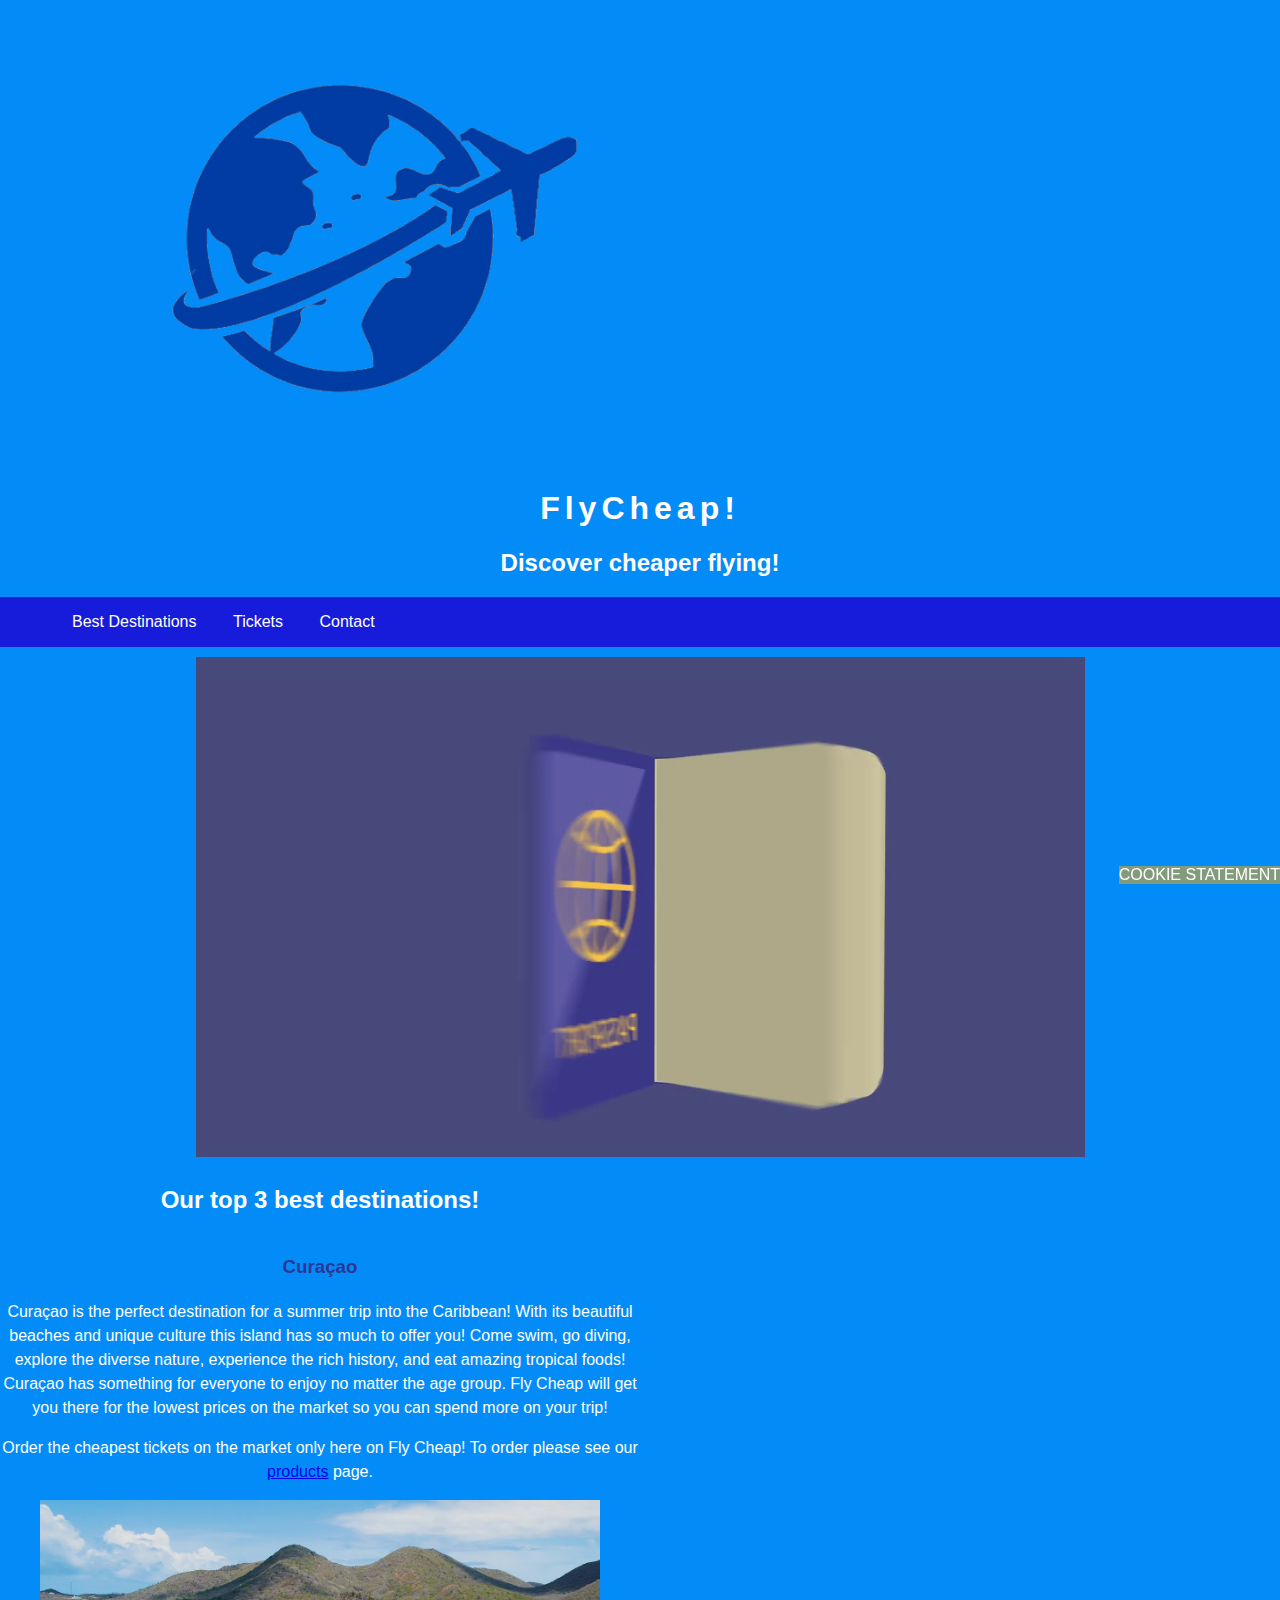
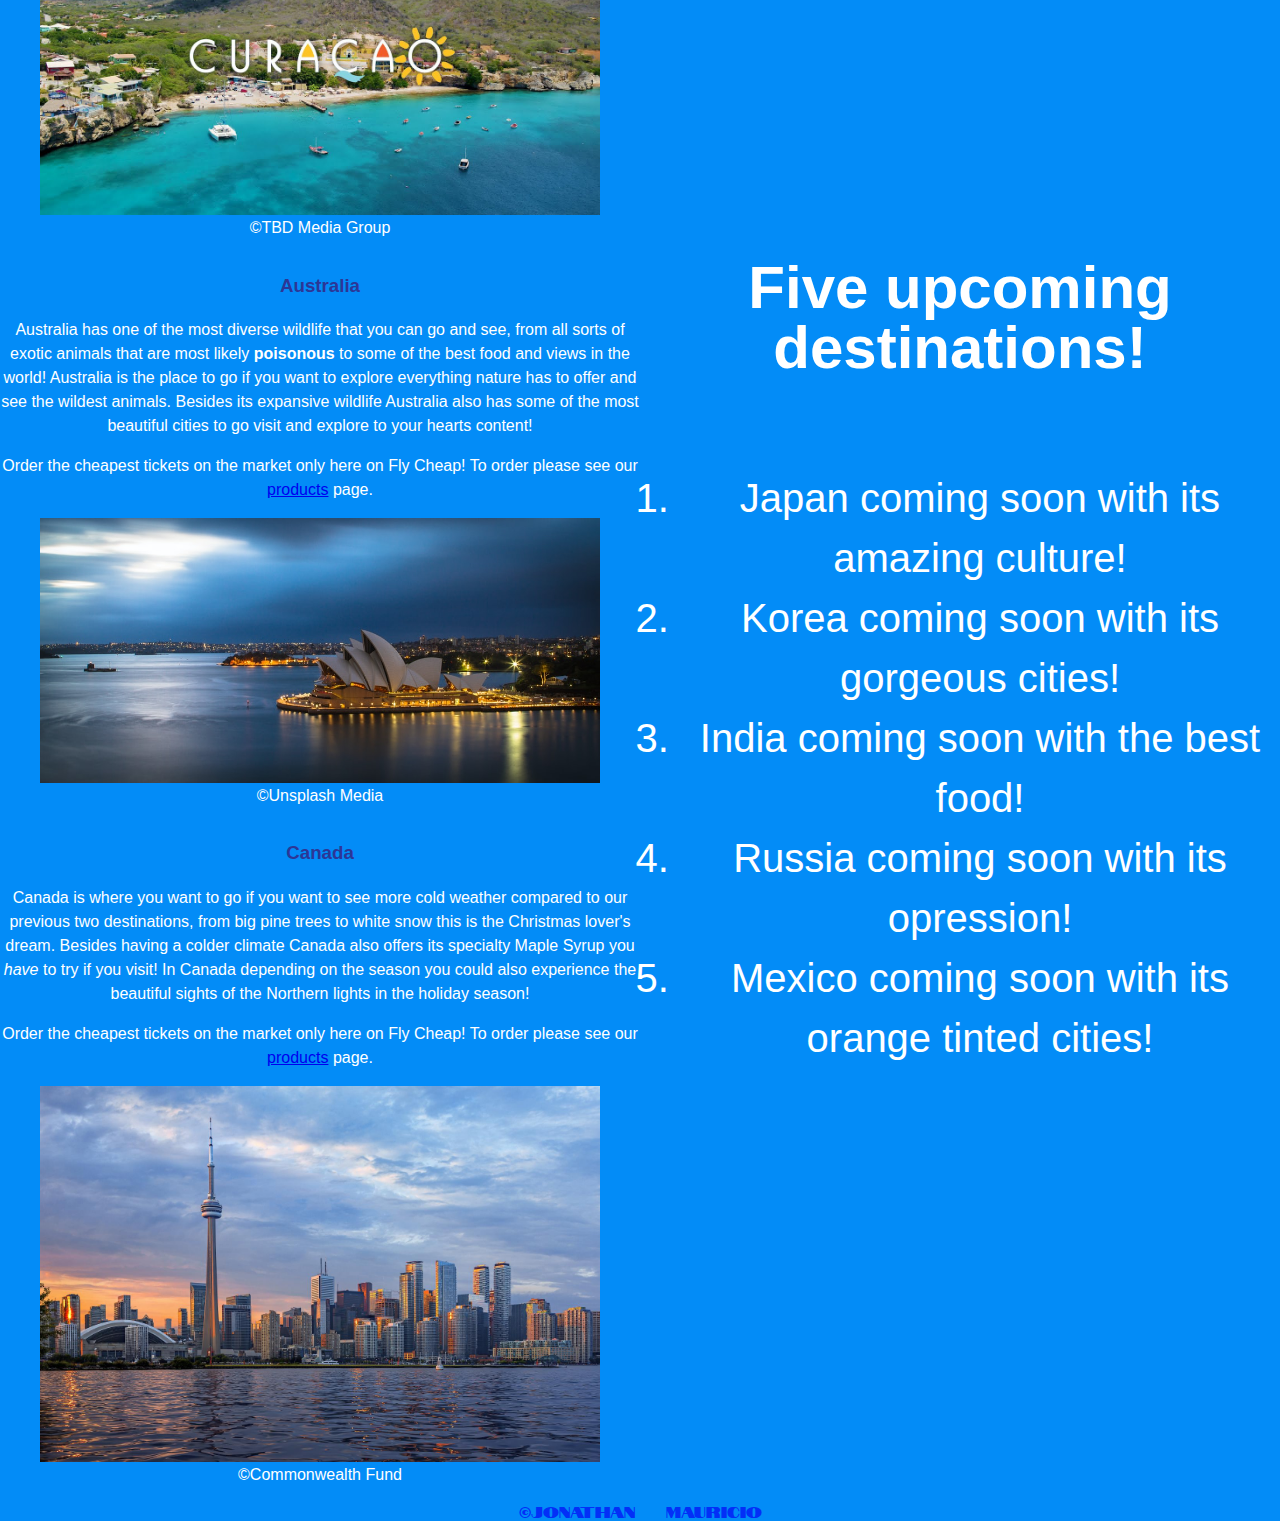
<file: index.html>
<!DOCTYPE html>
<html lang="en">

    <head>
            <link rel="icon" type="image/png" href="img/fav/favicon.ico" />
            <link rel="icon" type="image/png" href="img/fav/favicon-32x32.png" sizes="32x32" />
            <link rel="icon" type="image/png" href="img/fav/favicon-16x16.png" sizes="16x16" />
            <meta charset="utf-8" />
            <meta name = "keywords" content="travel destinations, cheap, flying, upcoming, pricing" />
            <meta name = "dsesription" content="A website with a look at all of our cheapest destinations that you can buy so you have more money to spend on your vacation! Includes pricing alongside our best destinations to make sure you make right the decision of where to spend your next vacation time with family and friends!" />
            <meta name = "author" content="Jonathan Mauricio" />
            <title>Home</title>
            <link rel="stylesheet" type="text/css" href="css/index.css">
    </head>

    <body class="wrapper">
            <header class="header">
                <img src="img/planeicon.png" alt="Plane Icon" title="A Plane Icon" class="icon">
                <h1>FlyCheap!</h1>
                <h2>Discover cheaper flying!</h2>
            </header>    
            
            <nav class="hamburger-menu" id="hamburger-menu"> 
                <input type="checkbox" />

                <span></span>
                <span></span>
                <span></span>

                <ul>
                    <li>
                        <a href="bestdestinations.html">
                            Best Destinations
                        </a>
                    </li>
                    <li>
                        <a href="tickets.html">
                            Tickets
                        </a>
                    </li>
                    <li>
                        <a href="contact.html">
                            Contact
                        </a>
                    </li>
                </ul>
            </nav>

            <nav id="basenav" class="basenav">
                <ul>
                    <li>
                        <a href="bestdestinations.html">
                            Best Destinations
                        </a>
                    </li>
                    <li>
                        <a href="tickets.html">
                            Tickets
                        </a>
                    </li>
                    <li>
                        <a href="contact.html">
                            Contact
                        </a>
                    </li>
                </ul>
            </nav>
            
            <video autoplay muted class="video" id="video">
                <source src="img/travelvideo.mp4">
                <source src="img/travelvideo.ogg" type="video/ogg">
                Sorry, your browser can not support videos.
            </video>
            
            <section class="bestdestinations desktop-flex">
                <h2>Our top 3 best destinations!</h2>
                <article>
                    <header>
                        <h3 class ="articletext">
                            Cura&ccedil;ao
                        </h3>                  
                    </header>
                    <p class="articletext">
                        Cura&ccedil;ao is the perfect destination for a summer trip into the Caribbean! With its beautiful beaches and unique culture this island has so much to offer you! Come swim, go diving, explore the diverse nature, experience the rich history, and eat amazing tropical foods! Cura&ccedil;ao has something for everyone to enjoy no matter the age group. Fly Cheap will get you there for the lowest prices on the market so you can spend more on your trip!            
                    </p>    
                    <footer class="articletext"> 
                        Order the cheapest tickets on the market only here on Fly Cheap! To order please see our <a href="https://www.tui.nl/vliegtickets/curacao/">products</a> page.
                    </footer>       
                        <figure class="articleimage">
                            <a href="https://www.tui.nl/vliegtickets/curacao/">
                                <img src="img/curacao.jpg" alt="Image of Curacao beach" title="Curacao Beach">
                            </a>
                            <figcaption>&copy;TBD Media Group</figcaption>
                        </figure>   
                </article>

                <article>
                    <header>
                        <h3 class="articletext">
                            Australia
                        </h3>
                    </header>
                    <p class="articletext">
                        Australia has one of the most diverse wildlife that you can go and see, from all sorts of exotic animals that are most likely <strong>poisonous</strong> to some of the best food and views in the world! Australia is the place to go if you want to explore everything nature has to offer and see the wildest animals. Besides its expansive wildlife Australia also has some of the most beautiful cities to go visit and explore to your hearts content!                              
                    </p>
                    <footer class="articletext">
                        Order the cheapest tickets on the market only here on Fly Cheap! To order please see our <a href="https://www.austravel.com/">products</a> page.
                    </footer>
                    <figure class="articleimage">
                        <a href="https://www.austravel.com/">
                        <img src="img/australia.jpg" alt="Image of city in Australia" title="City in Australia">
                        </a>
                        <figcaption>&copy;Unsplash Media</figcaption>
                    </figure>    
                </article>

                <article>
                    <header>
                        <h3 class="articletext">
                            Canada
                        </h3>
                    </header>
                    <p class="articletext">
                        Canada is where you want to go if you want to see more cold weather compared to our previous two destinations, from big pine trees to white snow this is the Christmas lover&apos;s dream. Besides having a colder climate Canada also offers its specialty Maple Syrup you <em>have</em> to try if you visit! In Canada depending on the season you could also experience the beautiful sights of the Northern lights in the holiday season!
                    </p>
                    <footer class="articletext">
                        Order the cheapest tickets on the market only here on Fly Cheap! To order please see our <a href="https://www.tui.nl/reizen/canada/">products</a> page.
                    </footer>
                    <figure class="articleimage">
                        <a href="https://www.tui.nl/reizen/canada/">
                        <img src="img/canada.jpg" alt="Image of a city in Canada." title="City in Canada">
                        </a>
                        <figcaption>&copy;Commonwealth Fund</figcaption>
                    </figure> 
                </article>
            </section>

            <section class="upcoming desktop-flex">
                <h2>Five upcoming destinations!</h2> 
                <aside>
                    <ol>
                        <li>
                            Japan
                            coming soon with its amazing culture!
                        </li>
                        <li>
                            Korea
                            coming soon with its gorgeous cities!
                        </li>
                        <li>
                            India
                            coming soon with the best food!
                        </li>
                        <li>
                            Russia
                            coming soon with its opression!
                        </li>
                        <li>
                            Mexico
                            coming soon with its orange tinted cities!
                        </li>
                    </ol>
                </aside>
            </section>

            <footer class="footer" id="copyright-info">
                &copy;Jonathan Mauricio
            </footer>
            
            <p id="cookie">
                Cookie Statement
            </p>

    </body>
</html>
</file>
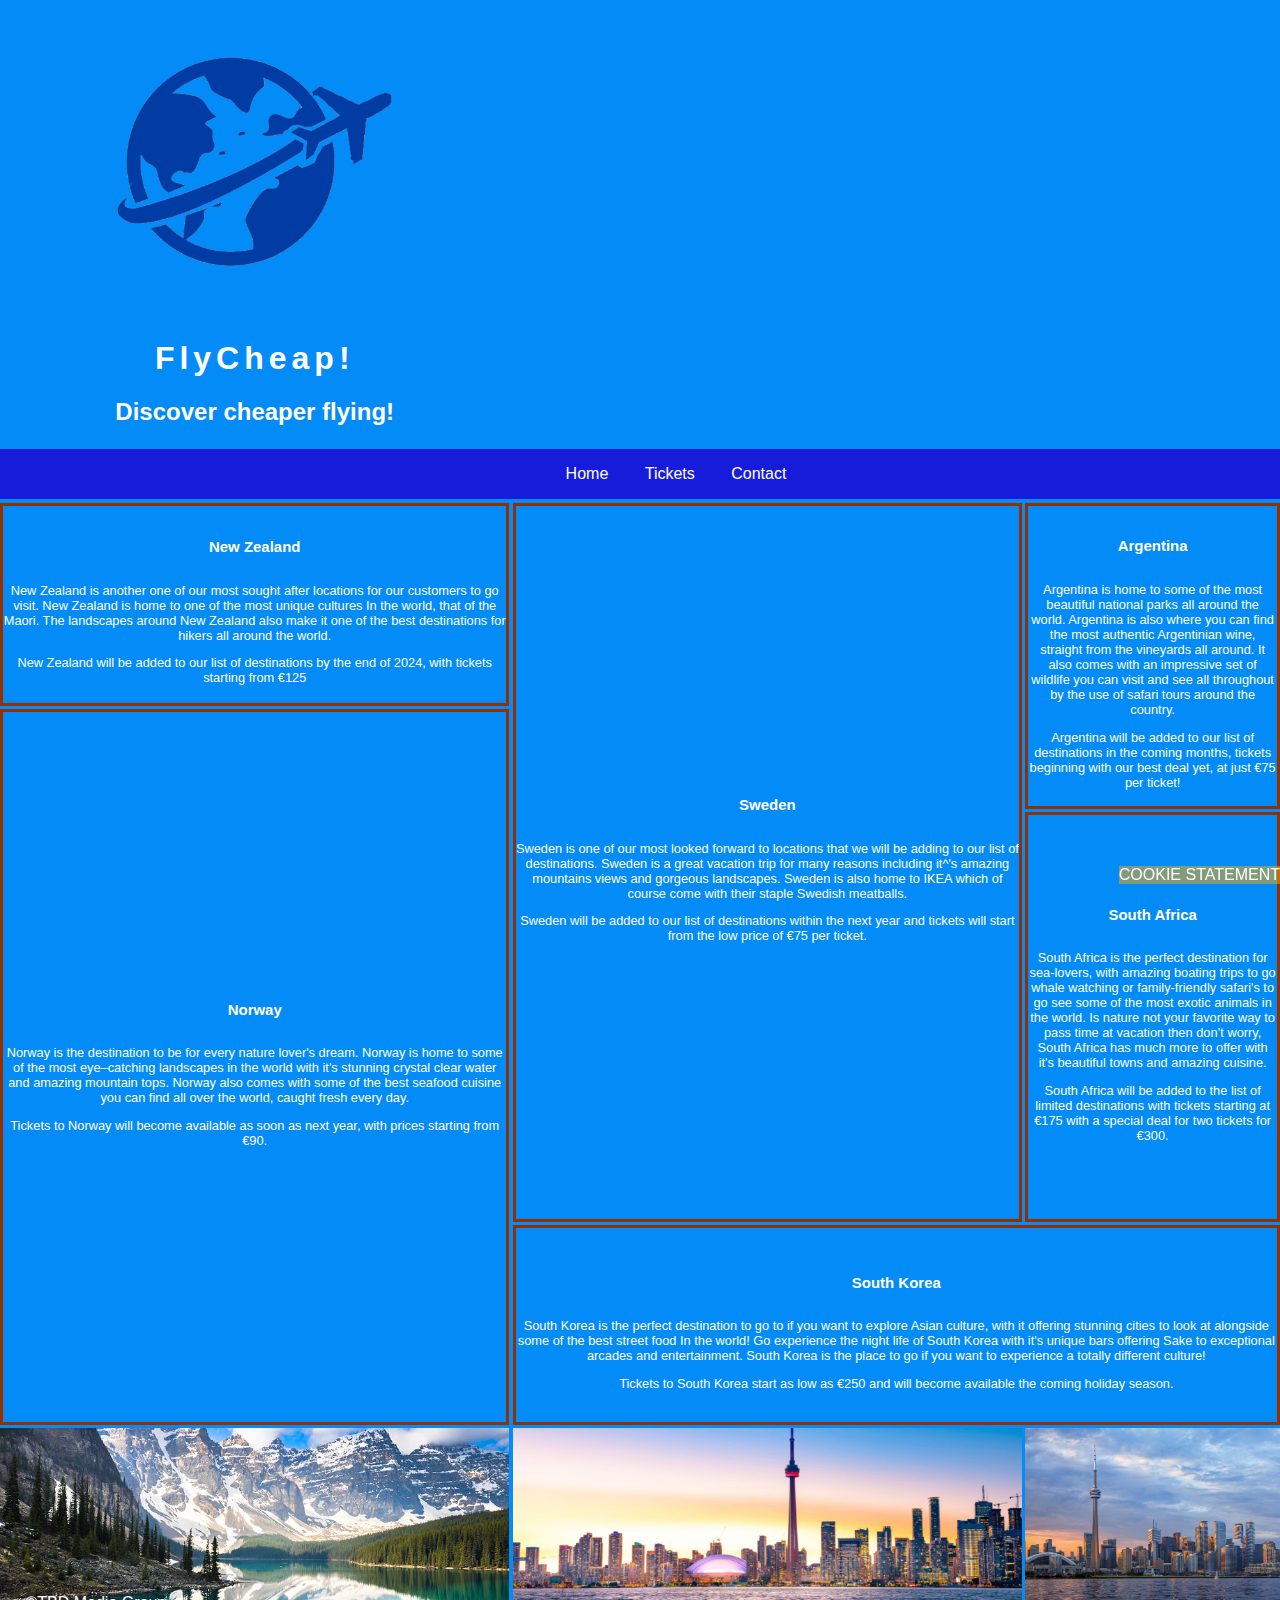
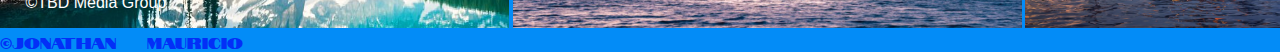
<file: bestdestinations.html>
<!DOCTYPE html>
<html lang="en">

    <head>
            <link rel="icon" type="image/png" href="img/fav/favicon.ico" />
            <link rel="icon" type="image/png" href="img/fav/favicon-32x32.png" sizes="32x32" />
            <link rel="icon" type="image/png" href="img/fav/favicon-16x16.png" sizes="16x16" />
            <meta charset="utf-8" />
            <meta name = "keywords" content="travel destinations, cheap, flying, upcoming, pricing" />
            <meta name = "dsesription" content="A website with a look at all of our cheapest destinations that you can buy so you have more money to spend on your vacation! Includes pricing alongside our best destinations to make sure you make right the decision of where to spend your next vacation time with family and friends!" />
            <meta name = "author" content="Jonathan Mauricio" />
            <title>Best Destinations</title>
            <link rel="stylesheet" type="text/css" href="css/bestdestinations.css">
    </head>
    <body class="wrapper">
            <header class="header">
                <img src="img/planeicon.png" alt="Plane Icon" title="A Plane Icon" class="icon">
                <h1>FlyCheap!</h1>
                <h2>Discover cheaper flying!</h2>
            </header>    
            
            <nav class="hamburger-menu" id="hamburger-menu"> 
                <input type="checkbox" />

                <span></span>
                <span></span>
                <span></span>

                <ul>
                    <li>
                        <a href="index.html">
                            Home
                        </a>
                    </li>
                    <li>
                        <a href="tickets.html">
                            Tickets
                        </a>
                    </li>
                    <li>
                        <a href="contact.html">
                            Contact
                        </a>
                    </li>
                </ul>
            </nav>

            <nav id="basenav" class="basenav">
                <ul>
                    <li>
                        <a href="index.html">
                            Home
                        </a>
                    </li>
                    <li>
                        <a href="tickets.html">
                            Tickets
                        </a>
                    </li>
                    <li>
                        <a href="contact.html">
                            Contact
                        </a>
                    </li>
                </ul>
            </nav>

                <article class="grid-article-1">
                    <header>
                        <h3>Sweden</h3>
                    </header>
                    <p>
                        Sweden is one of our most looked forward to locations that we will be adding to our list of destinations. Sweden is a great vacation trip for many reasons including it^&apos;s amazing mountains views and gorgeous landscapes. Sweden is also home to IKEA which of course come with their staple Swedish meatballs. 
                    </p>
                    <footer>
                        Sweden will be added to our list of destinations within the next year and tickets will start from the low price of &euro;75 per ticket. 
                    </footer>
                </article>
                <article class="grid-article-2">
                    <header>
                        <h3>New Zealand</h3>
                    </header>
                    <p>
                        New Zealand is another one of our most sought after locations for our customers to go visit. New Zealand is home to one of the most unique cultures In the world, that of the Maori. The landscapes around New Zealand also make it one of the best destinations for hikers all around the world.
                    </p>
                    <footer>
                        New Zealand will be added to our list of destinations by the end of 2024, with tickets starting from &euro;125
                    </footer>
                </article>
                <article class="grid-article-3">
                    <header>
                        <h3>Argentina</h3>
                    </header>
                    <p>
                        Argentina is home to some of the most beautiful national parks all around the world. Argentina is also where you can find the most authentic Argentinian wine, straight from the vineyards all around. It also comes with an impressive set of wildlife you can visit and see all throughout by the use of safari tours around the country.
                    </p>
                    <footer>
                        Argentina will be added to our list of destinations in the coming months, tickets beginning with our best deal yet, at just &euro;75 per ticket!
                    </footer>
                </article>
                <article class="grid-article-4">
                    <header>
                        <h3>South Africa</h3>
                    </header>
                    <p>
                        South Africa is the perfect destination for sea-lovers, with amazing boating trips to go whale watching or family-friendly safari&apos;s to go see some of the most exotic animals in the world. Is nature not your favorite way to pass time at vacation then don’t worry, South Africa has much more to offer with it&apos;s beautiful towns and amazing cuisine.
                    </p>
                    <footer>
                        South Africa will be added to the list of limited destinations with tickets starting at &euro;175 with a special deal for two tickets for &euro;300.
                    </footer>
                </article>
                <article class="grid-article-5">
                    <header>
                        <h3>Norway</h3>
                    </header>
                    <p>
                        Norway is the destination to be for every nature lover&apos;s dream. Norway is home to some of the most eye&ndash;catching landscapes in the world with it&apos;s stunning crystal clear water and amazing mountain tops. Norway also comes with some of the best seafood cuisine you can find all over the world, caught fresh every day.
                    </p>
                    <footer>
                        Tickets to Norway will become available as soon as next year, with prices starting from &euro;90.
                    </footer>
                </article>
                <article class="grid-article-6">
                    <header>
                        <h3>South Korea</h3>
                    </header>
                    <p>
                        South Korea is the perfect destination to go to if you want to explore Asian culture, with it offering stunning cities to look at alongside some of the best street food In the world! Go experience the night life of South Korea with it&apos;s unique bars offering Sake to exceptional arcades and entertainment. South Korea is the place to go if you want to experience a totally different culture!
                    </p>
                    <footer>
                        Tickets to South Korea start as low as &euro;250 and will become available the coming holiday season.      
                    </footer>
                </article>

                <aside class="grid-pictures product-image-3" id="hiddenproduct">  
                    <a href="https://www.tui.nl">
                        <img src="img/bestdestinationspicture1.jpg" alt="Image of Toronto over waterfront" title="City of Toronto">
                    </a>
                </aside>

                <aside class="grid-pictures product-image-1">
                    <a href="https://www.tui.nl">
                        <img src="img/bestdestinationspicture2.jpg" alt="Image of mountains and river in Canada" title="Canadian mountains and rivers">
                    </a>
                    <p class="img-copyright">&copy;TBD Media Group</p>
                </aside>

                <aside class="grid-pictures product-image-2">
                    <a href="https://www.tui.nl">
                        <img src="img/bestdestinationspicture3.jpg" alt="Image of Toronto over waterfront #2" title="City of Toronto">
                    </a>
                </aside>

            <footer id="copyright-info" class="grid-footer">
                &copy;Jonathan Mauricio
            </footer>
            
            <p id="cookie">
                Cookie Statement
            </p>

    </body>
</html>
</file>
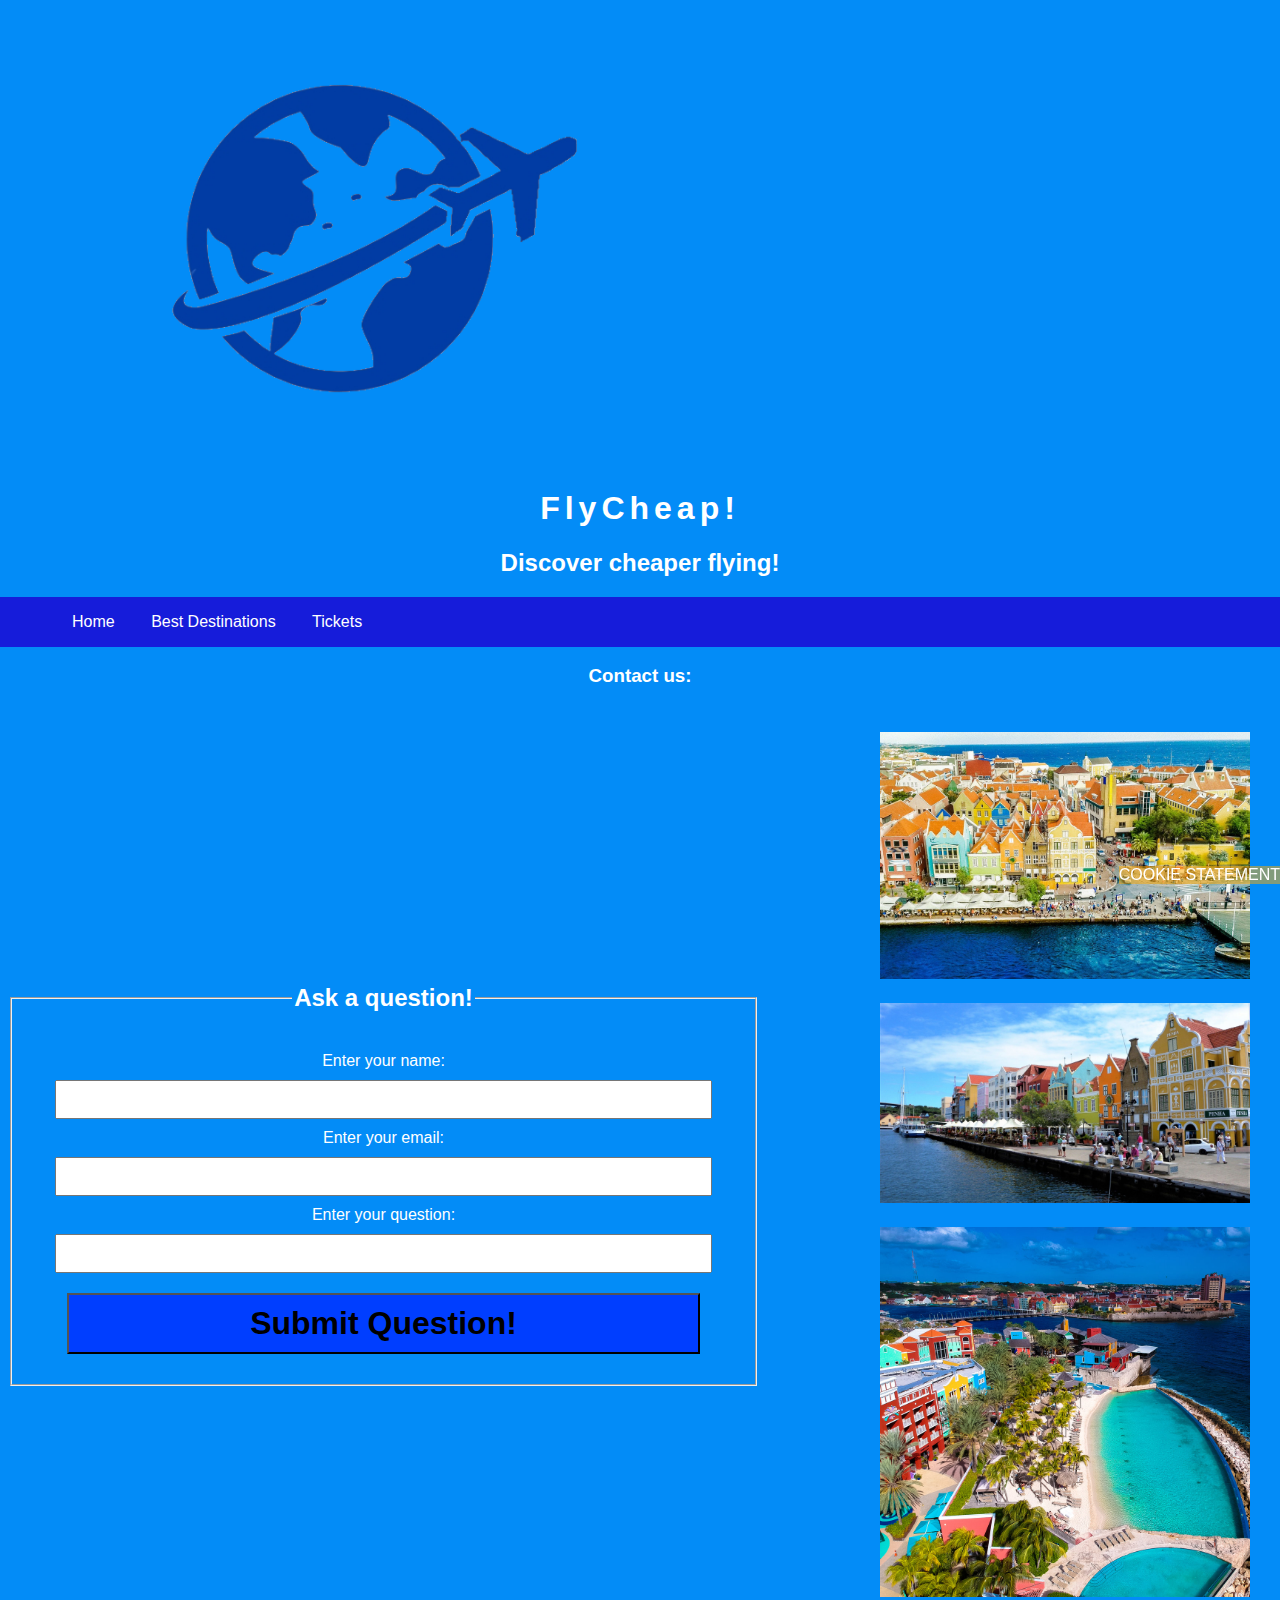
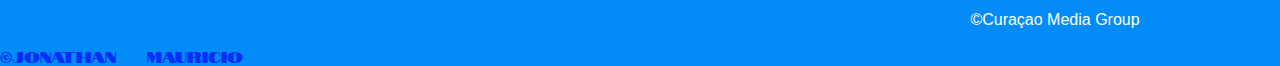
<file: contact.html>
<!DOCTYPE html>
<html lang="en">

    <head>
            <link rel="icon" type="image/png" href="img/fav/favicon.ico" />
            <link rel="icon" type="image/png" href="img/fav/favicon-32x32.png" sizes="32x32" />
            <link rel="icon" type="image/png" href="img/fav/favicon-16x16.png" sizes="16x16" />
            <meta charset="utf-8" />
            <meta name = "keywords" content="travel destinations, cheap, flying, upcoming, pricing" />
            <meta name = "dsesription" content="A website with a look at all of our cheapest destinations that you can buy so you have more money to spend on your vacation! Includes pricing alongside our best destinations to make sure you make right the decision of where to spend your next vacation time with family and friends!" />
            <meta name = "author" content="Jonathan Mauricio" />
            <title>Contact</title>
            <link rel="stylesheet" type="text/css" href="css/contact.css">
    </head>
    <body class="wrapper">
            <header class="header">
                <img src="img/planeicon.png" alt="Plane Icon" title="A Plane Icon" class="icon">
                <h1>FlyCheap!</h1>
                <h2>Discover cheaper flying!</h2>
            </header>    

            <nav class="hamburger-menu" id="hamburger-menu"> 
                <input type="checkbox" />

                <span></span>
                <span></span>
                <span></span>

                <ul>
                    <li>
                        <a href="index.html">
                            Home
                        </a>
                    </li>
                    <li>
                        <a href="bestdestinations.html">
                            Best Destinations
                        </a>
                    </li>
                    <li>
                        <a href="tickets.html">
                            Tickets
                        </a>
                    </li>
                </ul>
            </nav>

            <nav id="basenav" class="basenav">
                <ul>
                    <li>
                        <a href="index.html">
                            Home
                        </a>
                    </li>
                    <li>
                        <a href="bestdestinations.html">
                            Best Destinations
                        </a>
                    </li>
                    <li>
                        <a href="tickets.html">
                            Tickets
                        </a>
                    </li>
                </ul>
            </nav>

            <section class="contactinformation">
                    <h3>Contact us:</h3> 
            </section>

            <section class="form tablet-flex">
                <form>
                        <fieldset>
                            <legend>
                                <h2>Ask a question!</h2>
                            </legend>
                            <label for="name">Enter your name:</label>
                            <input type="text" name="name" id="name" required>
                            <label for="email">Enter your email:</label>
                            <input type="email" name="email" id="email" required>
                            <label for="message">Enter your question:</label>
                            <input type="text" name="message" id="message" required>
                            <input type="submit" value="Submit Question!" id="formsubmit">
                        </fieldset>
                </form>
            </section>

                <aside class="products tablet-flex">
                    <figure>
                        <a href="https://www.tui.nl">
                            <img src="img/contactpicture1.jpg" alt="Image of Oceanside Restaurant" title="Oceanside Restaurant">
                            <img src="img/contactpicture2.jpg" alt="Image of Oceanside Restaurant #2" title="Oceanside Restaurant">
                            <img src="img/contactpicture3.jpg" alt="Image of small man-made beach" title="Man-madebeach next to the ocean">
                        </a>
                        <figcaption>&copy;Cura&ccedil;ao Media Group</figcaption>
                    </figure>
                </aside>

            <footer class="footer" id="copyright-info">
                &copy;Jonathan Mauricio
            </footer>
            
            <p id="cookie">
                Cookie Statement
            </p>
    </body>
</html>
</file>
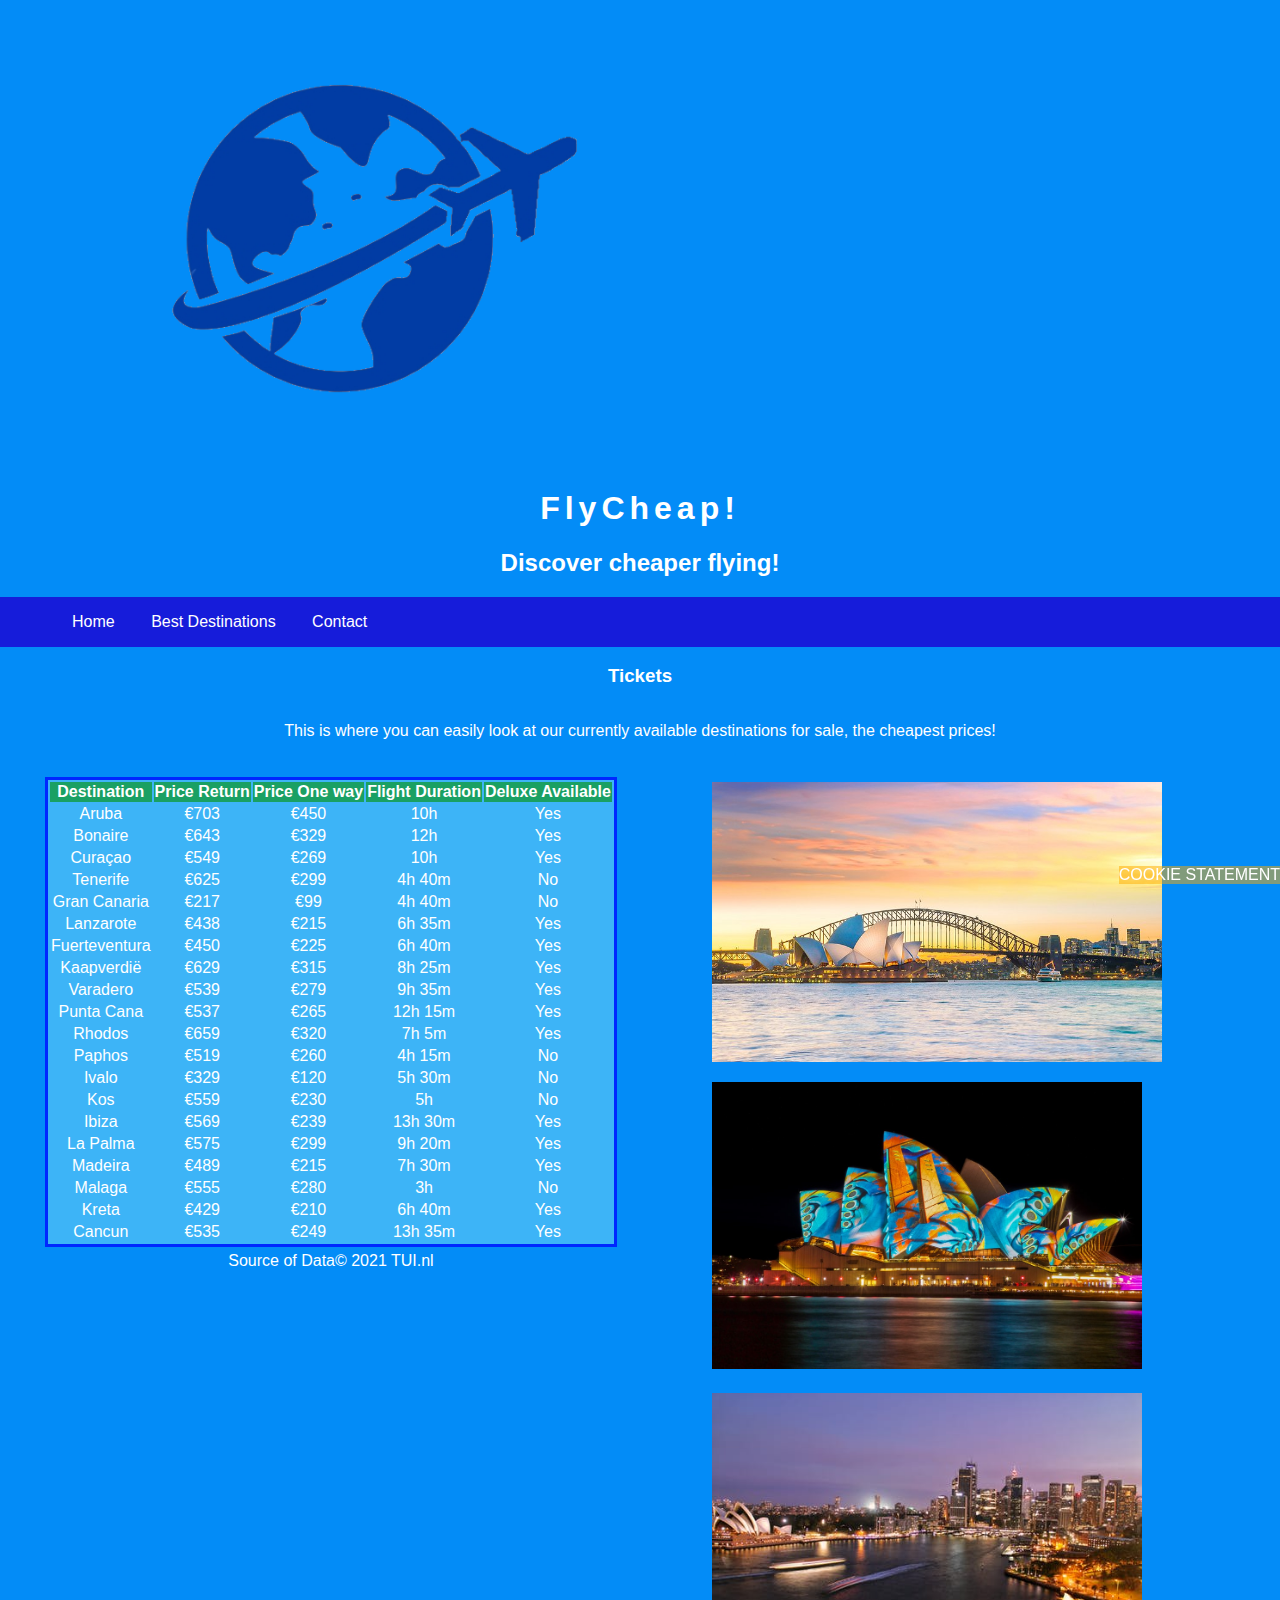
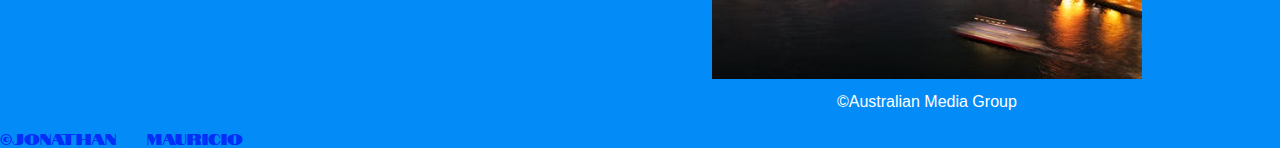
<file: tickets.html>
<!DOCTYPE html>
<html lang="en">

    <head>
            <link rel="icon" type="image/png" href="img/fav/favicon.ico" />
            <link rel="icon" type="image/png" href="img/fav/favicon-32x32.png" sizes="32x32" />
            <link rel="icon" type="image/png" href="img/fav/favicon-16x16.png" sizes="16x16" />
            <meta charset="utf-8" />
            <meta name = "keywords" content="travel destinations, cheap, flying, upcoming, pricing" />
            <meta name = "dsesription" content="A website with a look at all of our cheapest destinations that you can buy so you have more money to spend on your vacation! Includes pricing alongside our best destinations to make sure you make right the decision of where to spend your next vacation time with family and friends!" />
            <meta name = "author" content="Jonathan Mauricio" />
            <title>Tickets</title>
            <link rel="stylesheet" type="text/css" href="css/tickets.css">
    </head>
    <body class="wrapper">
            <header class="header">
                <img src="img/planeicon.png" alt="Plane Icon" title="A Plane Icon" class="icon">
                <h1>FlyCheap!</h1>
                <h2>Discover cheaper flying!</h2>
            </header>    

            <nav class="hamburger-menu" id="hamburger-menu"> 
                <input type="checkbox" />

                <span></span>
                <span></span>
                <span></span>

                <ul>
                    <li>
                        <a href="bestdestinations.html">
                            Best Destinations
                        </a>
                    </li>
                    <li>
                        <a href="tickets.html">
                            Tickets
                        </a>
                    </li>
                    <li>
                        <a href="contact.html">
                            Contact
                        </a>
                    </li>
                </ul>
            </nav>

            <nav id="basenav" class="basenav">
                <ul>
                    <li>
                        <a href="index.html">
                            Home
                        </a>
                    </li>
                    <li>
                        <a href="bestdestinations.html">
                            Best Destinations
                        </a>
                    </li>
                    <li>
                        <a href="contact.html">
                            Contact
                        </a>
                    </li>
                </ul>
            </nav>

            <section class="ticketarticle" id="ticketarticle">
                <h3>Tickets</h3>
                <p>This is where you can easily look at our currently available destinations for sale, the cheapest prices!</p>
            </section>

            <figure>
                <table class="table bigger-container">
                    <thead class="tablehead">
                        <tr>
                            <th>
                                Destination
                            </th>
                            <th>
                                Price Return
                            </th>
                            <th>
                                Price One way
                            </th>
                            <th>
                                Flight Duration
                            </th>
                            <th>
                                Deluxe Available
                            </th>
                        </tr>
                    </thead>
                    <tbody class="tablebody">
                        <tr>
                            <td>
                                Aruba
                            </td>
                            <td>
                                &euro;703
                            </td>
                            <td>
                                &euro;450
                            </td>
                            <td>
                                10h
                            </td>
                            <td>
                                Yes
                            </td>
                        </tr>
                        <tr>
                            <td>
                                Bonaire
                            </td>
                            <td>
                                &euro;643
                            </td>
                            <td>
                                &euro;329
                            </td>
                            <td>
                                12h
                            </td>
                            <td>
                                Yes
                            </td>
                        </tr>
                        <tr>
                            <td>
                                Cura&ccedil;ao
                            </td>
                            <td>
                                &euro;549
                            </td>
                            <td>
                                &euro;269
                            </td>
                            <td>
                                10h
                            </td>
                            <td>
                                Yes
                            </td>
                        </tr>
                        <tr>
                            <td>
                                Tenerife
                            </td>
                            <td>
                                &euro;625
                            </td>
                            <td>
                                &euro;299
                            </td>
                            <td>
                                4h 40m
                            </td>
                            <td>
                                No
                            </td>
                        </tr>
                        <tr>
                            <td>
                                Gran Canaria
                            </td>
                            <td>
                                &euro;217
                            </td>
                            <td>
                                &euro;99
                            </td>
                            <td>
                                4h 40m
                            </td>
                            <td>
                                No
                            </td>
                        </tr>
                        <tr>
                            <td>
                                Lanzarote
                            </td>
                            <td>
                                &euro;438
                            </td>
                            <td>
                                &euro;215
                            </td>
                            <td>
                                6h 35m
                            </td>
                            <td>
                                Yes
                            </td>
                        </tr>
                        <tr>
                            <td>
                                Fuerteventura
                            </td>
                            <td>
                                &euro;450
                            </td>
                            <td>
                                &euro;225
                            </td>
                            <td>
                                6h 40m
                            </td>
                            <td>
                                Yes
                            </td>
                        </tr>
                        <tr>
                            <td>
                                Kaapverdi&euml;
                            </td>
                            <td>
                                &euro;629
                            </td>
                            <td>
                                &euro;315
                            </td>
                            <td>
                                8h 25m
                            </td>
                            <td>
                                Yes
                            </td>
                        </tr>
                        <tr>
                            <td>
                                Varadero
                            </td>
                            <td>
                                &euro;539
                            </td>
                            <td>
                                &euro;279
                            </td>
                            <td>
                                9h 35m
                            </td>
                            <td>
                                Yes
                            </td>
                        </tr>
                        <tr>
                            <td>
                                Punta Cana
                            </td>
                            <td>
                                &euro;537
                            </td>
                            <td>
                                &euro;265
                            </td>
                            <td>
                                12h 15m
                            </td>
                            <td>
                                Yes
                            </td>
                        </tr>
                        <tr>
                            <td>
                                Rhodos
                            </td>
                            <td>
                                &euro;659
                            </td>
                            <td>
                                &euro;320
                            </td>
                            <td>
                                7h 5m
                            </td>
                            <td>
                                Yes
                            </td>
                        </tr>
                        <tr>
                            <td>
                                Paphos
                            </td>
                            <td>
                                &euro;519
                            </td>
                            <td>
                                &euro;260
                            </td>
                            <td>
                                4h 15m
                            </td>
                            <td>
                                No
                            </td>
                        </tr>
                        <tr>
                            <td>
                                Ivalo
                            </td>
                            <td>
                                &euro;329
                            </td>
                            <td>
                                &euro;120
                            </td>
                            <td>
                                5h 30m
                            </td>
                            <td>
                                No
                            </td>
                        </tr>
                        <tr>
                            <td>
                                Kos
                            </td>
                            <td>
                                &euro;559
                            </td>
                            <td>
                                &euro;230
                            </td>
                            <td>
                                5h
                            </td>
                            <td>
                                No
                            </td>
                        </tr>
                        <tr>
                            <td>
                                Ibiza
                            </td>
                            <td>
                                &euro;569
                            </td>
                            <td>
                                &euro;239
                            </td>
                            <td>
                                13h 30m
                            </td>
                            <td>
                                Yes
                            </td>
                        </tr>
                        <tr>
                            <td>
                                La Palma
                            </td>
                            <td>
                                &euro;575
                            </td>
                            <td>
                                &euro;299
                            </td>
                            <td>
                                9h 20m
                            </td>
                            <td>
                                Yes
                            </td>
                        </tr>
                        <tr>
                            <td>
                                Madeira
                            </td>
                            <td>
                                &euro;489
                            </td>
                            <td>
                                &euro;215
                            </td>
                            <td>
                                7h 30m
                            </td>
                            <td>
                                Yes
                            </td>
                        </tr>
                        <tr>
                            <td>
                                Malaga
                            </td>
                            <td>
                                &euro;555
                            </td>
                            <td>
                                &euro;280
                            </td>
                            <td>
                                3h
                            </td>
                            <td>
                                No
                            </td>
                        </tr>
                        <tr>
                            <td>
                                Kreta
                            </td>
                            <td>
                                &euro;429
                            </td>
                            <td>
                                &euro;210
                            </td>
                            <td>
                                6h 40m
                            </td>
                            <td>
                                Yes
                            </td>
                        </tr>
                        <tr>
                            <td>
                                Cancun
                            </td>
                            <td>
                                &euro;535
                            </td>
                            <td>
                                &euro;249
                            </td>
                            <td>
                                13h 35m
                            </td>
                            <td>
                                Yes
                            </td>
                        </tr>
                    </tbody>
                </table>
                <footer class="tablefooter">
                    Source of Data&copy; 2021 TUI.nl
                </footer>
            </figure>

            <figure>
                <a href="https://www.tui.nl" class="products bigger-container">
                    <aside>
                        <img src="img/ticketspicture1.jpg" alt="Image of Sydney Opera house over waterfront" title="Sydney Opera house on the waterfront" id="hiddenproduct">
                    </aside>
                    <aside class="product-container">
                        <img src="img/ticketspicture2.jpg" alt="Image of Sydney Opera house with an art installation" title="Syndey Opera house art installation" class="product-image-1">
                    </aside>
                    <aside class="product-container">
                        <img src="img/ticketspicture3.jpeg" alt="Image of Sydney" title="Sydney" class="product-image-2">
                    </aside>
                </a>
                <figcaption>&copy;Australian Media Group</figcaption>
            </figure>

            <footer id="copyright-info" class="footer">
                &copy;Jonathan Mauricio
            </footer>
            
            <p id="cookie">
                Cookie Statement
            </p>
    </body>
</html>
</file>
<file: css/index.css>
@import url('https://fonts.googleapis.com/css2?family=Notable&display=swap');

@media screen and (min-width: 480px)
{
    #hamburger-menu {

        display: none;
    }
    
    #basenav {

        display: flex;
        order: 2;
        flex: 0 0 100%;
    }

    #video {

        display: flex;
        order: 3;
    }
    .header > img {
        
        display: flex;
        order: 1;
        flex: 0 0 100%;
        max-height: 750px;
        max-width: 750px;
    }
    
    .upcoming {
        order: 2;
        flex: 0 0 100%;
    }

    .bestdestinations {

        order: 3;
    }

    .articleimage {

        float: left;
    }

    .articletext {

        clear: both;
    }

}

@media screen and (min-width: 1280px)
{


    #basenav {

        flex: 0 0 100%;
    }

    .articleimage {

        float: right;
    }

    .articletext {

        clear: both;
    }

    .bestdestinations {

        justify-content: left;
        flex-direction: column;
    }

    .upcoming {

        justify-content: center;
        font-size: 2.5em;
        padding-top: 250px;
        flex-direction: column;
    }

    .desktop-flex {

        order: 4;
        display: flex;
        flex: 50%;
    }
}

body {

    font-family: Arial, Helvetica, sans-serif;
    font-size: 16px;
    background-color: #038CF7;
    color: #FFF;
}

img {

    width: 100%;
    height: auto;
    max-height: 500px;
    max-width: 750px;
}

video {

    width: 100%;
    max-width: 100%;
    height: auto;
    max-height: 500px;
    margin: 10px;
}

.wrapper {

    display: flex;
    flex-wrap: wrap;
    justify-content: center;
    text-align: center;
    max-width: 1280px;
    margin: 0 auto;
}

.header {

    flex: 1;
    flex-wrap: nowrap;
}

.footer {

    order: 5;
}

.upcoming , .articletext {

    line-height: 1.5em;
}

video, .icon, .basenav {

    display: none;
}

.bestdestinations h3 {

    color: #2C3696;
}

.basenav {

    background-color: #161CDA;
    text-align: center;
}

.basenav  a, ul {

    text-decoration: none;
    list-style: none;
    color: white;
    text-align: center;
}

.basenav li {

    text-indent: 32px;
    display: inline-block;
}

.header h1 {

    letter-spacing: 5px;
}

.hamburger-menu {

    text-align: left;
    flex: 1;
    position: relative;
    text-overflow: ellipsis;
    overflow: hidden;
}

.hamburger-menu a {

    text-decoration: none;
    color: #F55105;
}

.hamburger-menu ul {

    opacity: 0;
    background-color: lightblue;
    border-radius: 25px;
    list-style: none;
    padding: 5px;
    padding-left: 20px;
}

.hamburger-menu span {

    display: flex;
    position: relative;
    width: 15px;
    height: 2px;
    margin-bottom: 5px;
    background: white;
    z-index: 1;

}

.hamburger-menu input {

    display: flex;
    width: 40px;
    height: 30px;
    position: absolute;
    top: -10px;
    left: -10px;
    z-index: 2;
    opacity: 0;
    cursor: pointer;
}

.hamburger-menu input:checked ~ ul {

    opacity: 1;
}

/* Footer information */
#copyright-info {

    font-family: 'Notable';
    text-transform: uppercase;
    color: #032FF7;
    word-spacing: 1.5em;
    text-align: left;
}

#cookie {

    color: #FFF;
    text-transform: uppercase;
    background-color: rgba(255, 170, 0, 0.5); /*FA0 RGB */
    z-index: 999;
    position: fixed;
    bottom: 0;
    right: 0;
}

@media print
{
    .body {
        color: device-cmyk(0 22% 83% 0%)
    }
}
</file>
<file: css/bestdestinations.css>
@import url('https://fonts.googleapis.com/css2?family=Notable&display=swap');

body {

    font-family: Arial, Helvetica, sans-serif;
    font-size: 16px;
    background-color: #038CF7;
    color: #FFF;
}

img {

    width: 100%;
    height: auto;
    max-height: 500px;
    max-width: 750px;
    object-fit: fill;
}

.wrapper {

    display: grid;
    text-align: center;
    height: 100vh;
    grid-template-columns: 1.25fr .75fr;
    grid-template-rows: 1fr repeat(7, 1.5fr) 0.5fr;
    grid-template-areas: 
    "title nav"
    "article1 article1"
    "article2 article2"
    "article3 article3"
    "article4 article4"
    "picture1 picture1"
    "picture2 picture2"
    "picture3 picture3"
    "footer footer";
    grid-gap: 0.2rem;
    max-width: 1280px;
    margin: 0 auto;
}

.header {

    grid-area: title;
}

.grid-article-5 {

    grid-area: article1;
}

.grid-article-3 {

    grid-area: article2;
}

.grid-article-2 {

    grid-area: article3;
}

.grid-article-1 {

    grid-area: article4;
}

.product-image-1 {
    grid-area: picture1;
}

.product-image-2 {
    grid-area: picture2;
}

.product-image-3 {
    grid-area: picture3;
}

.grid-footer {

    grid-area: footer;
}

.upcoming , .articletext {

    line-height: 1.5em;
}
 .icon, .basenav, .grid-article-4, .grid-article-6 {

    display: none;
}


.basenav {

    background-color: #161CDA;
}

.basenav  a, ul {

    text-decoration: none;
    list-style: none;
    color: white;
}

.basenav li {

    text-indent: 32px;
    display: inline-block;
}

.header h1 {

    letter-spacing: 5px;
}

.hamburger-menu, ul {

    text-align: left;
    position: relative;
    text-overflow: ellipsis;
    overflow: hidden;
    grid-area: nav;
}

.hamburger-menu a {

    text-decoration: none;
    color: #F55105;
}

.hamburger-menu ul {

    display: grid;
    opacity: 0;
    background-color: lightblue;
    border-radius: 25px;
    list-style: none;
    padding: 5px;
    padding-left: 20px;
}

.hamburger-menu span {

    display: grid;
    position: relative;
    width: 15px;
    height: 2px;
    margin-bottom: 5px;
    background: white;
    z-index: 1;

}

.hamburger-menu input {

    display: grid;
    width: 40px;
    height: 30px;
    position: absolute;
    top: -10px;
    left: -10px;
    z-index: 2;
    opacity: 0;
    cursor: pointer;
}

.hamburger-menu input:checked ~ ul {

    opacity: 1;
}

/* Footer information */
#copyright-info {

    font-family: 'Notable';
    text-transform: uppercase;
    color: #032FF7;
    word-spacing: 1.5em;
    text-align: left;
}

.img-copyright {
    margin-top: -25px;
}

#cookie {

    color: #FFF;
    text-transform: uppercase;
    background-color: rgba(255, 170, 0, 0.5); /*FA0 RGB */
    z-index: 999;
    position: fixed;
    bottom: 0;
    right: 0;
}

@media print
{
    .body {
        color: device-cmyk(0 22% 83% 0%)
    }
}


@media only screen and (min-width: 600px) {
 
    #hamburger-menu, #hiddenproduct {
 
        display: none;
    }
 
    .wrapper {
 
        grid-template-columns: 1fr 1fr;
        grid-template-rows: 1fr 50px repeat(6, 100px) 200px 200px 20px;
    }
 
    .icon {
        display: block;
        grid-column: 1/3;
        grid-row: 1/2;
    }
 
    .basenav {
        display: block;
        grid-column: 1/3;
        grid-row: 2/3;
    }
 
    .grid-article-1,.grid-article-2, .grid-article-3,  .grid-article-5, .grid-article-6 {
        border: 3px solid #952F00;
        font-size: 0.8em;
        display: flex;
        flex-direction: column;
        justify-content: center;
    }
 
    .grid-article-1 {
        grid-row: 3/5;
        grid-column: 1/2;
    }
 
    .grid-article-3 {
        grid-row: 5/8;
        grid-column: 1/2;
 
        display: flex;
        flex-direction: column;
        justify-content: center;
    }
 
    .grid-article-2 {
        grid-row: 3/6;
        grid-column: 2/3;
    }
 
    .grid-article-5 {
        grid-row: 6/8;
        grid-column: 2/3;
    }
 
    .grid-article-6 {
        display: block;
        grid-row: 8/9;
        grid-column: 1/3;
    }
 
    .grid-pictures img {
        display: block;
        object-fit: cover;
        width: 100%;
        height: 100%;
        max-height: 200px;
    }
 
    .product-image-1 {
        grid-row: 9/10;
        grid-column: 1/2;
    }
 
    .product-image-2 {
        grid-row: 9/10;
        grid-column: 2/3;
    }
 
    .grid-footer {
        grid-row: 10/11;
        grid-column: 1/3;
    }
 
}

@media screen and (min-width: 1280px) {

    #hamburger-menu {
 
        display: none;
    }
 
    #hiddenproduct {
        display: block;
    }
 
    .wrapper {
 
        grid-template-columns: 1fr 1fr .5fr;
        grid-template-rows: 1fr 50px repeat(7, 100px) 200px 200px 20px;
    }
 
    .icon {
        display: grid;
        grid-column: 1/3;
        grid-row: 1/2;
    }
 
    .basenav {
        display: grid;
        grid-column: 1/4;
        grid-row: 2/3;
    }
 
    .grid-article-1, .grid-article-2, .grid-article-3, .grid-article-5, .grid-article-6, .grid-article-4 {
        display: grid;
        border: 3px solid #952F00;
        font-size: 0.8em;
        display: flex;
        flex-direction: column;
        justify-content: center;
    }
 
    .grid-article-1 {
        grid-row: 3/10;
        grid-column: 2/3;
    }
 
    .grid-article-2 {
        grid-row: 3/5;
        grid-column: 1/2;
    }
 
    .grid-article-3 {
        grid-row: 3/6;
        grid-column: 3/4;
    }
 
    .grid-article-4 {
        grid-row: 6/10;
        grid-column: 3/4;
    }
 
    .grid-article-5 {
        grid-row: 5/11;
        grid-column: 1/2;
    }
 
    .grid-article-6 {
        grid-row: 10/11;
        grid-column: 2/4;
        overflow: hidden;
    }
 
    .grid-pictures img {
        display: block;
        object-fit: cover;
        width: 100%;
        height: 100%;
        max-height: 200px;
    }
 
    .product-image-1 {
        grid-row: 11/12;
        grid-column: 1/2;
        position: relative;
    }
 
    .product-image-2 {
        grid-row: 11/12;
        grid-column: 2/3;
    }
 
    .product-image-3 {
        grid-row: 11/12;
        grid-column: 3/3;
    }

    .img-copyright {
        position: absolute;
        bottom: 0%;
        left: 5%;
    }
 
    .grid-footer {
        grid-row: 12/13;
        grid-column: 1/3;
    }
 
}
</file>
<file: css/contact.css>
@import url('https://fonts.googleapis.com/css2?family=Notable&display=swap');

@media screen and (min-width: 480px)
{
    #hamburger-menu {

        display: none;
    }
    
    #basenav {

        display: flex;
        flex: 0 0 100%;
    }

    .header > img {

        display: flex;
        order: 1;
        flex: 0 0 100%;
        max-height: 750px;
        max-width: 750px;
    }

    .form form, input, label {

        flex: 1 1 0px;
        width: 90%;
        padding: 10px;
        
    }

    .form fieldset {

        text-align: center;
        margin: auto;
        padding: 20px;
    }

    .products a {

        flex: 1 1 0px;
    }

    .products {

        max-width: 450px;
    }

    .tablet-flex {

        display: flex;
        flex-direction: column;
        flex: 50%;
    }

    .footer {

        flex: 100%;
    }

}

@media screen and (min-width: 1280px)
{

}

body {

    font-family: Arial, Helvetica, sans-serif;
    font-size: 16px;
    background-color: #038CF7;
    color: #FFF;
}

img {

    width: 100%;
    height: auto;
    max-height: 500px;
    max-width: 750px;
}

.wrapper {

    display: flex;
    flex-wrap: wrap;
    text-align: center;
    max-width: 1280px;
    margin: 0 auto;
}

.header {

    flex: 1;
    flex-wrap: nowrap;
}

.contactinformation {

    order: 0;
    flex: 100%;
}

.form form {

    display: flex;
    flex-direction: column;
}

.form label {

    margin: 5px;
    text-align: left;
    width: 90%;
}

.form input  {

    margin: 10px;
    text-align: left;
    width: 90%;
}

#formsubmit  {

    text-align: center;
    background-color: #003EFF;
    font-weight: bold;
    font-size: 2em;
}

.products {

    order: 3;
}

.products img {

    margin: 10px;
}

.footer {

    order: 6;
}

.basenav {

    background-color: #161CDA;
}

.basenav  a, ul {

    text-decoration: none;
    list-style: none;
    color: white;
    text-align: center;
}

.basenav li {

    text-indent: 32px;
    display: inline-block;
}

.basenav, .icon {

    display: none;
}

.header h1 { 

    letter-spacing: 5px;
}

.hamburger-menu {

    text-align: left;
    flex: 1;
    position: relative;
    text-overflow: ellipsis;
    overflow: hidden;
}

.hamburger-menu a {

    text-decoration: none;
    color: #F55105;
}

.hamburger-menu ul {

    opacity: 0;
    background-color: lightblue;
    border-radius: 25px;
    list-style: none;
    padding: 5px;
    padding-left: 20px;
}

.hamburger-menu span {

    display: flex;
    position: relative;
    width: 15px;
    height: 2px;
    margin-bottom: 5px;
    background: white;
    z-index: 1;

}

.hamburger-menu input {

    display: flex;
    width: 40px;
    height: 30px;
    position: absolute;
    top: -10px;
    left: -10px;
    z-index: 2;
    opacity: 0;
    cursor: pointer;
}

.hamburger-menu input:checked ~ ul
{
    opacity: 1;
}

/* Footer information */
#copyright-info  {

    font-family: 'Notable';
    text-transform: uppercase;
    color: #032FF7;
    word-spacing: 1.5em;
    text-align: left;
}

#cookie {

    color: #FFF;
    text-transform: uppercase;
    background-color: rgba(255, 170, 0, 0.5); /*FA0 RGB */
    z-index: 999;
    position: fixed;
    bottom: 0;
    right: 0;
}

@media print
{
    .body {
        color: device-cmyk(0 22% 83% 0%)
    }
}
</file>
<file: css/tickets.css>
@import url('https://fonts.googleapis.com/css2?family=Notable&display=swap');

@media screen and (min-width: 480px)
{
    #hamburger-menu, #hiddenproduct {

        display: none;
    }
    
    #ticketarticle {

        display: flex;
        flex-direction: column;
        flex: 100%;
    }

    #basenav {

        display: flex;
        flex: 0 0 100%;
    }

    .header > img {

        display: flex;
        order: 1;
        flex: 0 0 100%;
        max-height: 750px;
        max-width: 750px;
    }

    .products {

        display: flex;
    }

    .product-container {

        flex: 1 1 0px;
        margin: 10px;
    }

    .footer {

        flex: 100%;
    }

}

@media screen and (min-width: 1280px)
{

    #basena {

        flex: 0 0 100%;
    }

    #hiddenproduct {

        display: flex;
        margin: 10px;
    }

    .table {

        flex: 1 1 0px;
        margin: auto;
        min-width: auto;
    }

    .products {

        flex-direction: column;
        flex: 1 1 0px;
        max-width: 450px;
    }

    .bigger-container {

        flex: 50%;
    }

}

body {
    
    font-family: Arial, Helvetica, sans-serif;
    font-size: 16px;
    background-color: #038CF7;
    color: #FFF;
}

img {

    width: 100%;
    height: auto;
}
.wrapper {
    display: flex;
    flex-wrap: wrap;
    text-align: center;
    max-width: 1280px;
    margin: 0 auto;
}

.table {

    border: 3px solid #0027FF;
    background-color: #3DB4F7;
    margin: 5px;
}

.tablehead {

    background-color: #1AA063;
}

.tablefooter {

    margin-top: 5px;
}

.header {

    flex: 1;
    flex-wrap: nowrap;
}

.footer {

    order: 5;
}


.icon, .basenav, .ticketarticle {

    display: none;
}

.basenav {

    background-color: #161CDA;
}

.basenav  a, ul {

    text-decoration: none;
    list-style: none;
    color: white;
    text-align: center;
}

.basenav li {

    text-indent: 32px;
    display: inline-block;
}

.header h1 {

    letter-spacing: 5px;
}

.hamburger-menu {
    
    text-align: left;
    flex: 1;
    position: relative;
    text-overflow: ellipsis;
    overflow: hidden;
}

.hamburger-menu a {

    text-decoration: none;
    color: #F55105;
}

.hamburger-menu ul {

    opacity: 0;
    background-color: lightblue;
    border-radius: 25px;
    list-style: none;
    padding: 5px;
    padding-left: 20px;
}

.hamburger-menu span {

    display: flex;
    position: relative;
    width: 15px;
    height: 2px;
    margin-bottom: 5px;
    background: white;
    z-index: 1;

}

.hamburger-menu input {

    display: flex;
    width: 40px;
    height: 30px;
    position: absolute;
    top: -10px;
    left: -10px;
    z-index: 2;
    opacity: 0;
    cursor: pointer;
}

.hamburger-menu input:checked ~ ul {

    opacity: 1;
}

/* Footer information */
#copyright-info {

    font-family: 'Notable';
    text-transform: uppercase;
    color: #032FF7;
    word-spacing: 1.5em;
    text-align: left;
}

#cookie {

    color: #FFF;
    text-transform: uppercase;
    background-color: rgba(255, 170, 0, 0.5); /*FA0 RGB */
    z-index: 999;
    position: fixed;
    bottom: 0;
    right: 0;
}

@media print
{
    .body {
        color: device-cmyk(0 22% 83% 0%)
    }
}
</file>
